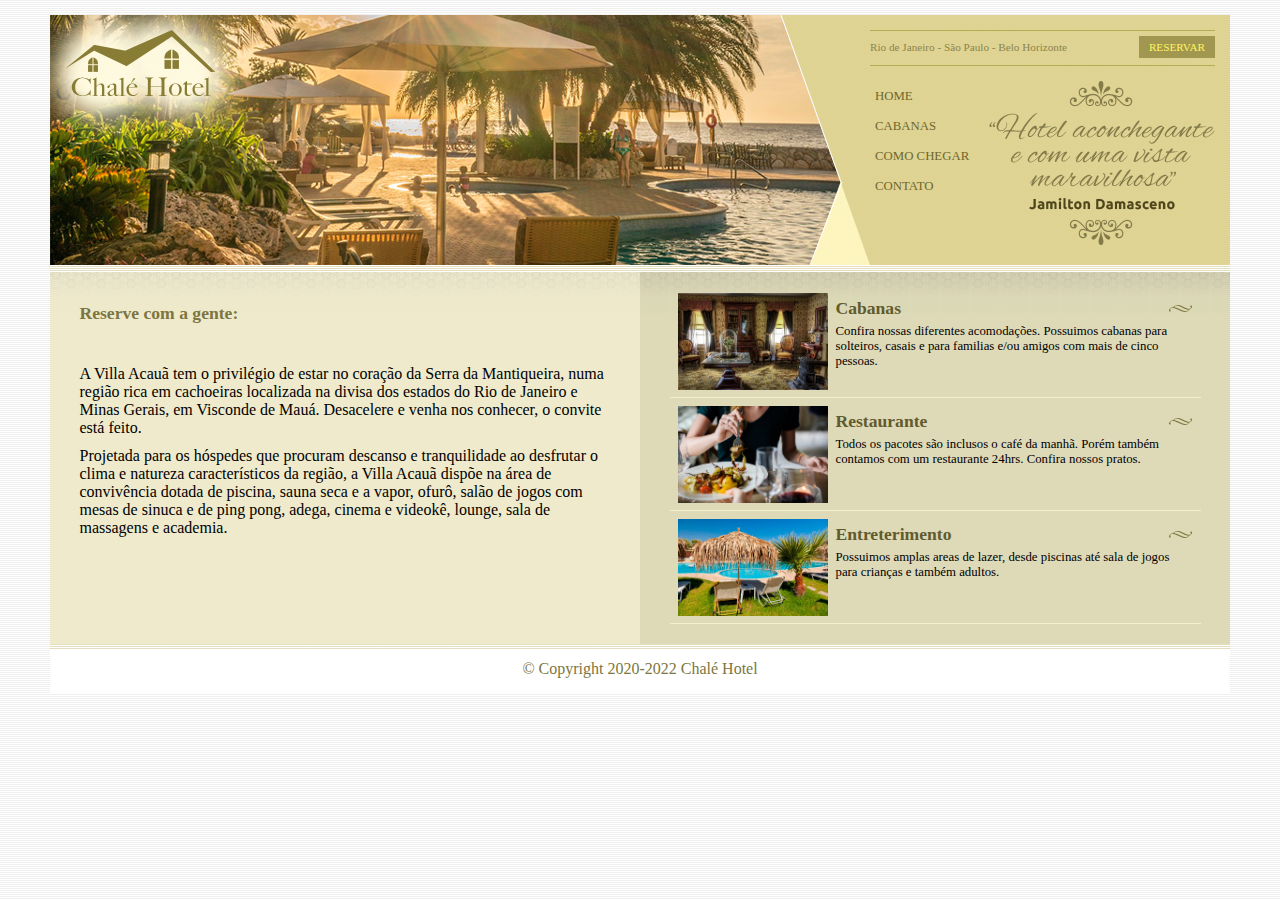
<file: index.html>
<!DOCTYPE html>
<html>
<head>
    <meta charset="utf-8">
    <link rel="stylesheet" type="text/css" href="css/style.css">
    <meta name="description" content="Pousada em chalés com ótimas acomodações, 
                                      incluindo alta gastronomia, piscinas e cachoeiras. 
                                      Quartos individuas, para casal ou para a família toda.">
    
    <title>Chalé Hotel</title>
</head>
<body>
    
 <!-------------------------------------------------------------------------------------------------------------------------------------------------------------->
    
<div id="container"><!--Inicio do container-->
<div id="topo">
<div id="area-logo">
                                      <h1 class="logo"><a href="index.html">Chalé Hotel</a></h1></div><!--Fim do area-logo-->
<div id="area-menu">
<div id="conteudo-menu">
<div id="menu-locais">
                                       <span class="locais">
                                       Rio de Janeiro - São Paulo - Belo Horizonte
                                       </span>
                                       <a  class="reserva" href="">Reservar</a>
<div style="clear:both;"></div>
</div><!--Fim da div menu locais-->
    
 <!-------------------------------------------------------------------------------------------------------------------------------------------------------------->
    
    
<div id="menu">
                                       <ul id="navegacao">
                                       <li><a href="index.html">Home</a></li>
                                       <li><a href="cabanas.html">Cabanas</a></li>
                                       <li><a href="como-chegar.html">Como Chegar</a></li>
                                       <li><a href="contato.html">Contato</a></li>
                                       </ul>
                                       <img class="depoimento" src="imagens/depoimento.png">
</div><!--Fim da div menu-->
</div><!--Fim da div conteudo-menu-->
</div><!--Fim da area-menu-->
</div><!--Fim do topo-->
    
    
<!------------------------------------------------------------------------------------------------------------------------------------->
    
    
<div id="area-principal">
<div class="conteudo">
    
                                        <br>
                                        <h2>Reserve com a gente:</h2>
                                        <br>
                                        <br>
                                        <p> 
                                            A Villa Acauã tem o privilégio de estar no coração da Serra da Mantiqueira,
                                            numa região rica em cachoeiras localizada na divisa dos estados do Rio de 
                                            Janeiro e Minas Gerais, em Visconde de Mauá. Desacelere e venha nos conhecer,
                                            o convite está feito. 
                                        </p>

                                        <p>
                                            Projetada para os hóspedes que procuram descanso e tranquilidade ao desfrutar
                                            o clima e natureza característicos da região, a Villa Acauã dispõe na área de
                                            convivência dotada de piscina, sauna seca e a vapor, ofurô, salão de jogos 
                                            com mesas de sinuca e de ping pong, adega, cinema e videokê, lounge, sala de
                                            massagens e academia.
                                        </p>

   
</div>
</div><!--Fim da area principal-->

 <!-------------------------------------------------------------------------------------------------------------------------------------------------------------->

<div id="area-lateral">
<div class="conteudo">
                                        <ul id="beneficios">
                                        <li><a href="cabanas.html">
                                        <img src="imagens/apartamento.jpg" width="150" alt="Apartamento">
                                        <h3>Cabanas</h3>
                                        <p>
                                            Confira nossas diferentes acomodações. Possuimos cabanas para solteiros, 
                                           casais e para familias e/ou amigos com mais de cinco pessoas.
                                        </p>
                                        </a>
                                        </li>

                                         <li>
                                         <a href="restaurante.html">
                                         <img src="imagens/restaurante.jpg" width="150" alt="Restaurante">
                                         <h3>Restaurante</h3>
                                          <p>
                                              Todos os pacotes são inclusos o café da manhã. Porém também contamos 
                                             com um restaurante 24hrs. Confira nossos pratos.
                                          </p>
                                          </a>
                                          </li>
                                            
                                          <li>
                                          <a href="piscina.html">
                                          <img src="imagens/piscina.jpg" width="150" alt="Piscina">
                                          <h3>Entreterimento</h3>
                                          <p>
                                             Possuimos amplas areas de lazer, desde piscinas até sala de jogos para 
                                             crianças e também adultos.
                                          </p>
                                          </a>
                                          </li>
                                          </ul>
    
    
</div>
</div><!--Fim da area lateral-->

<!-------------------------------------------------------------------------------------------------------------------------------------------------------------->

<div id="rodape">
                                         <span>
                                          &copy; Copyright 2020-2022 Chalé Hotel
                                         </span>
</div>
</div><!--Fim do container-->
</body>
</html>
</file>
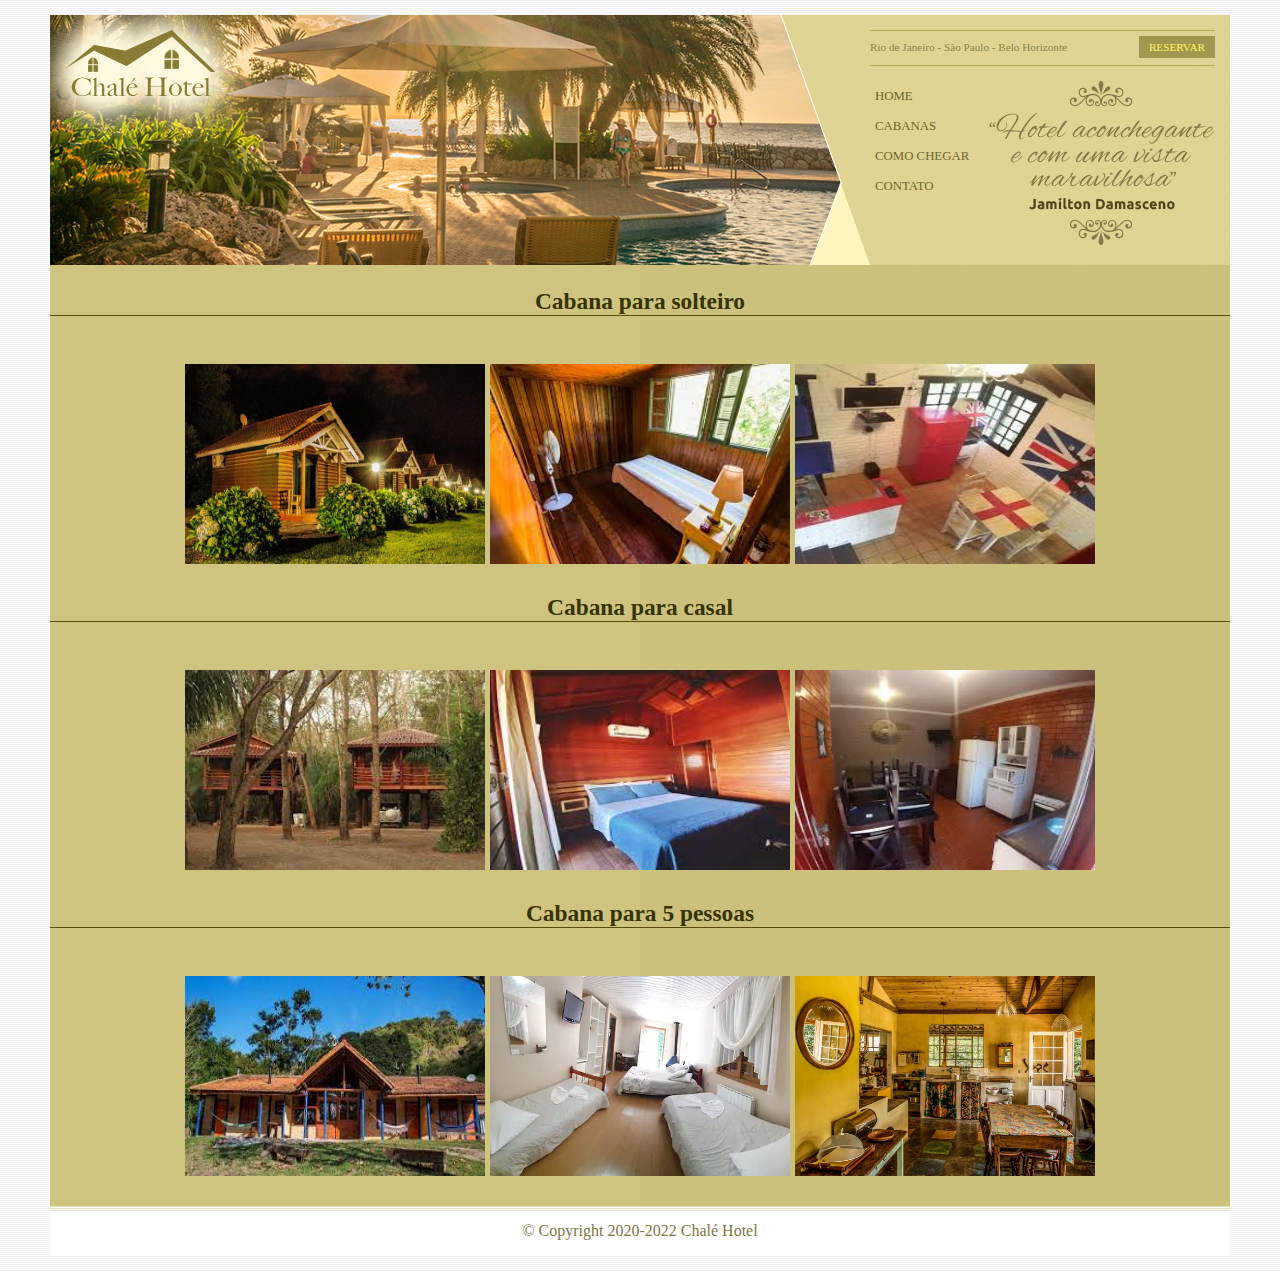
<file: cabanas.html>
<!DOCTYPE html>
<html>
<head>
    <meta charset="utf-8">
    <link rel="stylesheet" type="text/css" href="css/style.css">
    <meta name="description" content="Pousada em chalés com ótimas acomodações, 
                                      incluindo alta gastronomia, piscinas e cachoeiras. 
                                      Quartos individuas, para casal ou para a família toda.">
    
    <title>Cabanas</title>
</head>
<body>
<div id="container"><!--Inicio do container-->
<div id="topo">
<div id="area-logo">
                <h1 class="logo">
                <a href="index.html">Chalé Hotel</a>
                </h1>
</div><!--Fim do area-logo-->
    
    
    
<div id="area-menu">
<div id="conteudo-menu">
<div id="menu-locais">
                <span class="locais">
                Rio de Janeiro - São Paulo - Belo Horizonte
                </span>
                <a  class="reserva" href="">Reservar</a>
<div style="clear:both;"></div>
</div><!--Fim da div menu locais-->
    
    
    
<div id="menu">
                <ul id="navegacao">
                    <li><a href="index.html">Home</a></li>
                    <li><a href="cabanas.html">Cabanas</a></li>
                    <li><a href="como-chegar.html">Como Chegar</a></li>
                    <li><a href="contato.html">Contato</a></li>
                </ul>
                <img class="depoimento" src="imagens/depoimento.png">
</div><!--Fim da div menu-->
</div><!--Fim da div conteudo-menu-->
</div><!--Fim da area-menu-->
</div><!--Fim do topo-->
    
    
<!------------------------------------------------------------------------------------------------------------------------------------->

    
<div id="container-apartamentos">
<div class="conteudo-apartamentos">
                <br>
                <h3>Cabana para solteiro</h3>
                <br>
<div class="alinhar-imagens"><!--Inicio da div imagens-->
                <img src="imagens/cabana-solteiro1.jpg" width="300" height="200" alt="">
                <img src="imagens/cabana-solteiro2.jpg" width="300" height="200" alt="">
                <img src="imagens/cabana-solteiro3.jpg" width="300" height="200" alt="">
</div><!--Fim da div imagens-->
    
    
                <h3>Cabana para casal</h3>
                <br>
<div class="alinhar-imagens"><!--Inicio da div imagens-->
                <img src="imagens/cabana-casal1.jpg" width="300" height="200" alt="">
                <img src="imagens/cabana-casal2.jpg" width="300" height="200" alt="">
                <img src="imagens/cabana-casal3.jpg" width="300" height="200" alt="">
</div><!--Fim da div imagens-->

                <h3>Cabana para 5 pessoas</h3>
                <br>
<div class="alinhar-imagens"><!--Inicio da div imagens-->
                <img src="imagens/cabana-familia2.jpg" width="300" height="200" alt="">
                <img src="imagens/cabana-familia1.webp" width="300" height="200" alt="">
                <img src="imagens/cabana-familia3.webp" width="300" height="200" alt="">
</div><!--Fim da div imagens-->

</div><!--Fim da div conteudo apartamentos-->

</div><!--Fim da div container apartamentos-->


<!------------------------------------------------------------------------------------------------------------------------------------->


<div id="rodape">
                <span>
                &copy; Copyright 2020-2022 Chalé Hotel
                </span>
</div>



</div><!--Fim do container-->
</body>
</html>

<!--
    Desenvolvido por Ester-Souza
    github.com/Ester-Souza
    instagram.com/estersouza99 
-->
</file>
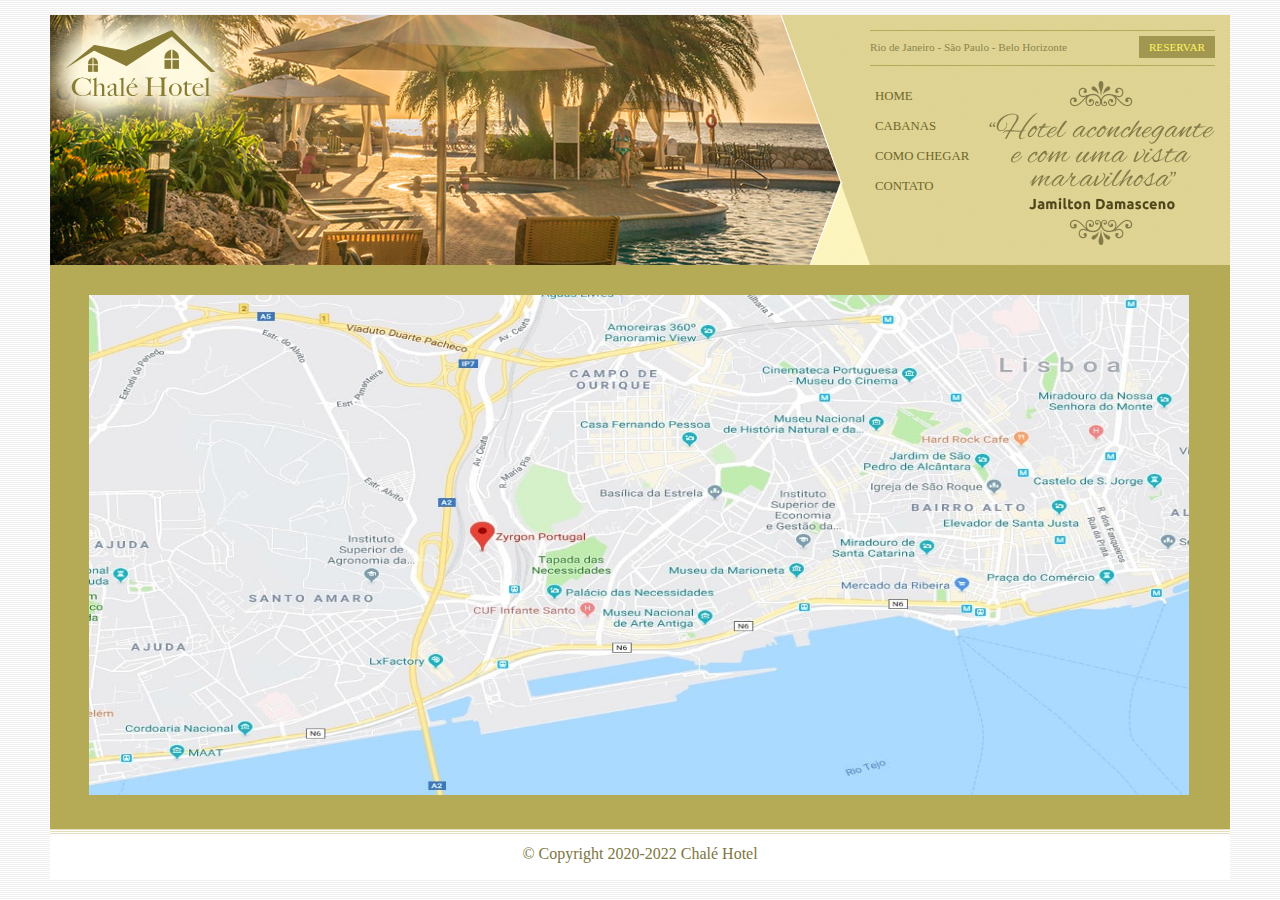
<file: como-chegar.html>
<!DOCTYPE html>
<html>
<head>
    <meta charset="utf-8">
    <link rel="stylesheet" type="text/css" href="css/style.css">
    <meta name="description" content="Pousada em chalés com ótimas acomodações, 
                                      incluindo alta gastronomia, piscinas e 
                                      cachoeiras. Quartos individuas, para casal 
                                      ou para a família toda.">
    
    <title>Como Chegar</title>
</head>
<body>
    
<!---------------------------------------------------------------------------------------------------------------------------------------------------------->
    
    
<div id="container"><!--Inicio do container-->
    
<div id="topo">
<div id="area-logo">
                        <h1 class="logo"><a href="index.html">Chalé Hotel</a></h1></div><!--Fim do area-logo-->
<div id="area-menu">
<div id="conteudo-menu">
<div id="menu-locais">
    
                        <span class="locais">
                        Rio de Janeiro - São Paulo - Belo Horizonte
                        </span>
                        <a  class="reserva" href="">Reservar</a>
    
<div style="clear:both;"></div>
</div><!--Fim da div menu locais-->
    
    
<!---------------------------------------------------------------------------------------------------------------------------------------------------------->
    
    
<div id="menu">
    
                        <ul id="navegacao">
                        <li><a href="index.html">Home</a></li>
                        <li><a href="cabanas.html">Cabanas</a></li>
                        <li><a href="como-chegar.html">Como Chegar</a></li>
                        <li><a href="contato.html">Contato</a></li>
                        </ul>
                        <img class="depoimento" src="imagens/depoimento.png">
    
    
</div><!--Fim da div menu-->
</div><!--Fim da div conteudo-menu-->
</div><!--Fim da area-menu-->
</div><!--Fim do topo-->
    
    
<!------------------------------------------------------------------------------------------------------------------------------------->
    
    
<div id="container-maps">
<div class="alinhar-maps">
    
                        <img src="imagens/goolge-maps.jpg" width="1100" height="500" alt="">
    
</div><!--Fim do alinhar-maps-->
</div><!--Fim do container-maps-->
    
    
 <!------------------------------------------------------------------------------------------------------------------------------------->
    
    
<div id="rodape">
                       <span>
                        &copy; Copyright 2020-2022 Chalé Hotel
                        </span>
    
</div><!--Fim do rodapé-->
</div><!--Fim do container-->
</body>
</html>

<!--
    Desenvolvido por Ester-Souza
    github.com/Ester-Souza
    instagram.com/estersouza99 
-->
</file>
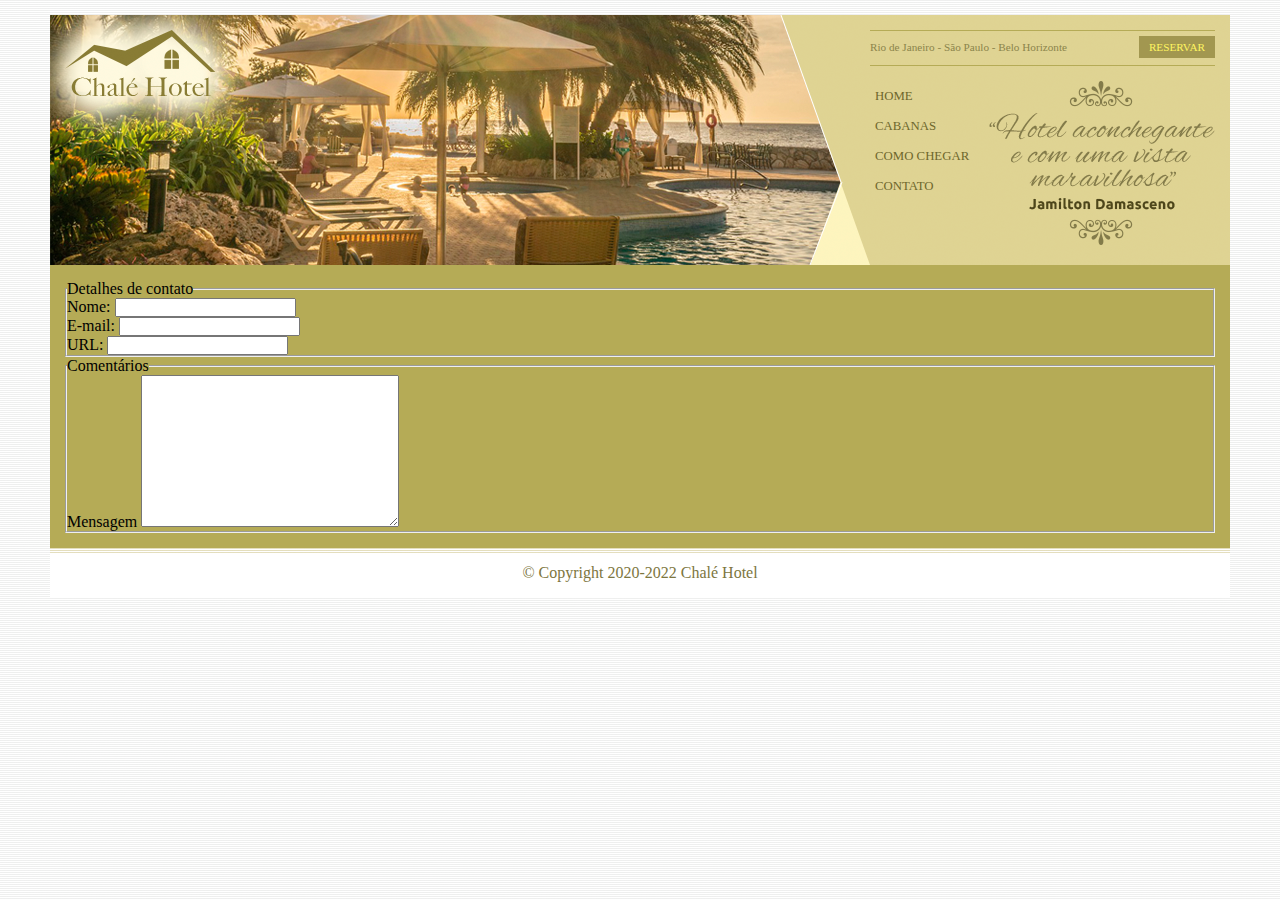
<file: contato.html>
<!DOCTYPE html>
<html>
<head>
    <meta charset="utf-8">
    <link rel="stylesheet" type="text/css" href="css/style.css">
    <meta name="description" content="Pousada em chalés com ótimas acomodações, incluindo alta gastronomia, piscinas e cachoeiras. Quartos individuas, para casal ou para a família toda.">
    <title>Contato</title>
</head>
<body>
<div id="container"><!--Inicio do container-->
<div id="topo">
<div id="area-logo">
<h1 class="logo"><a href="index.html">Chalé Hotel</a></h1></div><!--Fim do area-logo-->
<div id="area-menu">
<div id="conteudo-menu">
    <div id="menu-locais">
        <span class="locais">
            Rio de Janeiro - São Paulo - Belo Horizonte
        </span>
        <a  class="reserva" href="">Reservar</a>
        <div style="clear:both;"></div>
    </div><!--Fim da div menu locais-->
<div id="menu">
<ul id="navegacao">
<li><a href="index.html">Home</a></li>
<li><a href="cabanas.html">Cabanas</a></li>
<li><a href="como-chegar.html">Como Chegar</a></li>
<li><a href="contato.html">Contato</a></li>
</ul>
<img class="depoimento" src="imagens/depoimento.png">
</div><!--Fim da div menu-->
</div><!--Fim da div conteudo-menu-->
</div><!--Fim da area-menu-->
</div><!--Fim do topo-->
<!------------------------------------------------------------------------------------------------------------------------------------->

<div id="container-formulario-contato">

    <form>
    <fieldset>
    <legend>Detalhes de contato</legend>
    <div>
        <label for="nome">Nome:</label>
        <input type="text" name="nome" id="nome">
    </div>
    <div>
        <label for="email">E-mail:</label>
        <input type="text" name="nome" id="email">
        <div>
            <label for="url">URL:</label>
            <input type="text" name="nome" id="url">
        </div>
    </div>
    </fieldset> <!--Utilizado para agrupar dados semelhantes como: Nome/ Sobrenome/ Idade-->
    
    <fieldset>
        <legend>
            Comentários
        </legend>
    
        <div>
            <label for="">Mensagem</label>
            <textarea name="mensagem" id="mensagem" cols="30" rows="10"></textarea>
        </div>
    
    </fieldset>

</form>
    
</div>


























<!--
<div id="area-lateral">
    <div class="conteudo">
    <ul id="beneficios">
        <li><a href="cabanas.html">
            <img src="imagens/apartamento.jpg" width="150" alt="Apartamento">
        <h3>Cabanas</h3>
        <p>Proin cursus sagittis est et condimentum. Integer id elementum felis. Nam ullamcorper</p>
        </a></li>

        <li><a href="restaurante.html">
            <img src="imagens/restaurante.jpg" width="150" alt="Restaurante">
        <h3>Restaurante</h3>
        <p>Proin cursus sagittis est et condimentum. Integer id elementum felis. Nam ullamcorper</p>
        </a></li>
        <li><a href="piscina.html">
            <img src="imagens/piscina.jpg" width="150" alt="Piscina">
        <h3>Piscina</h3>
        <p>Proin cursus sagittis est et condimentum. Integer id elementum felis. Nam ullamcorper</p>
        </a></li>
    </ul>
    
    
    
    </div></div> Fim da area lateral
-->


<div id="rodape">
    <span>
        &copy; Copyright 2020-2022 Chalé Hotel
    </span>
</div>



</div><!--Fim do container-->
</body>
</html>
</file>
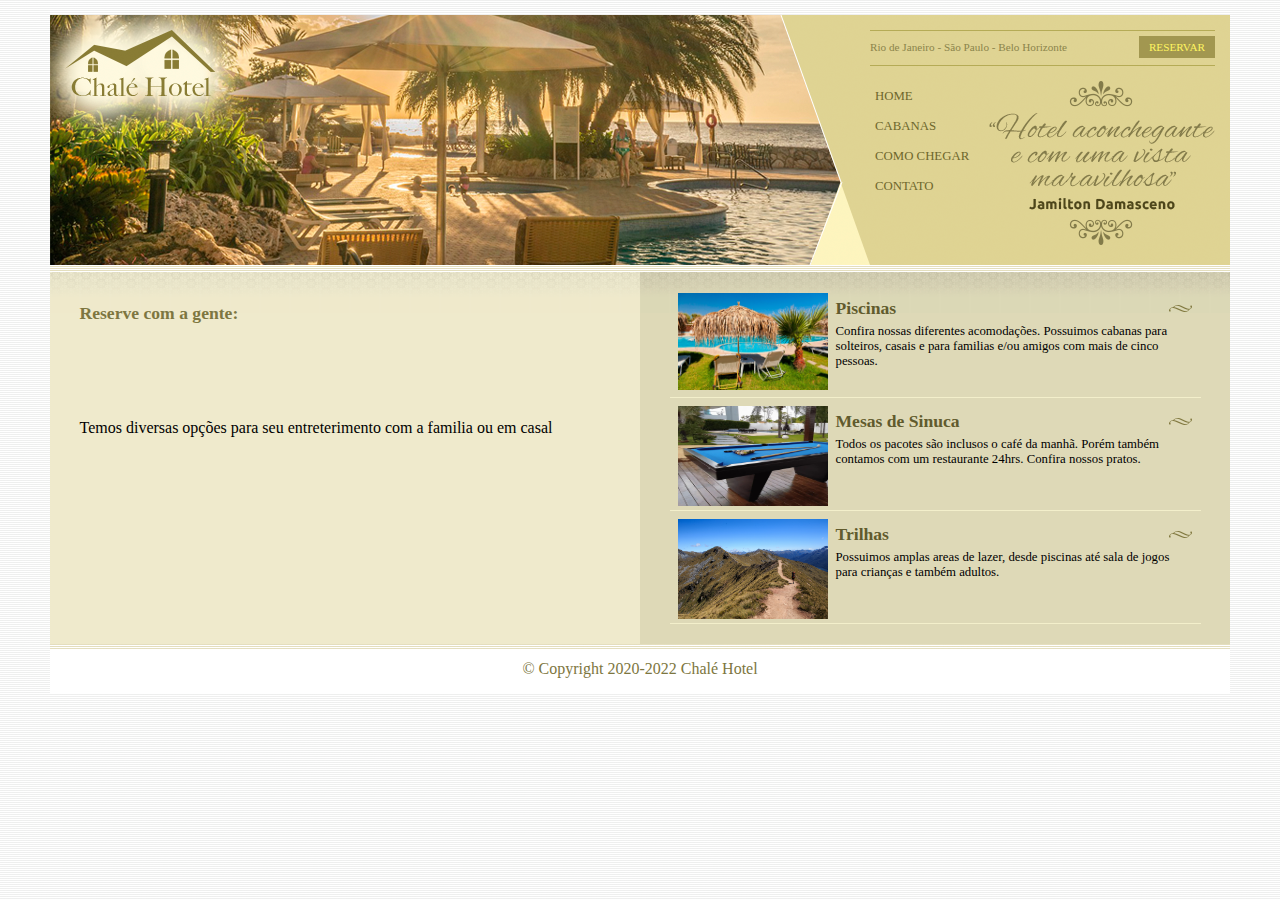
<file: piscina.html>
<!DOCTYPE html>
<html>
<head>
    <meta charset="utf-8">
    <link rel="stylesheet" type="text/css" href="css/style.css">
    <meta name="description" content="Pousada em chalés com ótimas acomodações, incluindo alta gastronomia, piscinas e cachoeiras. Quartos individuas, para casal ou para a família toda.">
    <title>Entreterimento</title>
</head>
<body>
<div id="container"><!--Inicio do container-->
<div id="topo">
<div id="area-logo">
<h1 class="logo"><a href="index.html">Chalé Hotel</a></h1></div><!--Fim do area-logo-->
<div id="area-menu">
<div id="conteudo-menu">
    <div id="menu-locais">
        <span class="locais">
            Rio de Janeiro - São Paulo - Belo Horizonte
        </span>
        <a  class="reserva" href="">Reservar</a>
        <div style="clear:both;"></div>
    </div><!--Fim da div menu locais-->
<div id="menu">
<ul id="navegacao">
<li><a href="index.html">Home</a></li>
<li><a href="cabanas.html">Cabanas</a></li>
<li><a href="como-chegar.html">Como Chegar</a></li>
<li><a href="contato.html">Contato</a></li>
</ul>
<img class="depoimento" src="imagens/depoimento.png">
</div><!--Fim da div menu-->
</div><!--Fim da div conteudo-menu-->
</div><!--Fim da area-menu-->
</div><!--Fim do topo-->
<!------------------------------------------------------------------------------------------------------------------------------------->
<div id="area-principal">
<div class="conteudo">
    <br>
    <h2>Reserve com a gente:</h2>
    <br>
    <br>
    <br>
    <br>
    <br>
   <p>Temos diversas opções para seu entreterimento com a familia ou em casal</p>
   
</div>

</div><!--Fim da area principal-->



<div id="area-lateral">
    <div class="conteudo">
    <ul id="beneficios">
        <li><a href="">
            <img src="imagens/piscina.jpg" width="150" alt="Apartamento">
        <h3>Piscinas</h3>
        <p>Confira nossas diferentes acomodações. Possuimos cabanas para solteiros, casais e para familias e/ou amigos com mais de cinco pessoas.</p>
        </a></li>

        <li><a href="">
            <img src="imagens/mesa-de-sinuca.jpg" width="150" height="100" alt="Restaurante">
        <h3>Mesas de Sinuca</h3>
        <p>Todos os pacotes são inclusos o café da manhã. Porém também contamos com um restaurante 24hrs. Confira nossos pratos.</p>
        </a></li>
        <li><a href="">
            <img src="imagens/trilhas.jpg" width="150" alt="Piscina">
        <h3>Trilhas</h3>
        <p>Possuimos amplas areas de lazer, desde piscinas até sala de jogos para crianças e também adultos.</p>
        </a></li>
    </ul>
    
    
    
    </div></div><!--Fim da area lateral-->



<div id="rodape">
    <span>
        &copy; Copyright 2020-2022 Chalé Hotel
    </span>
</div>



</div><!--Fim do container-->
</body>
</html>
</file>
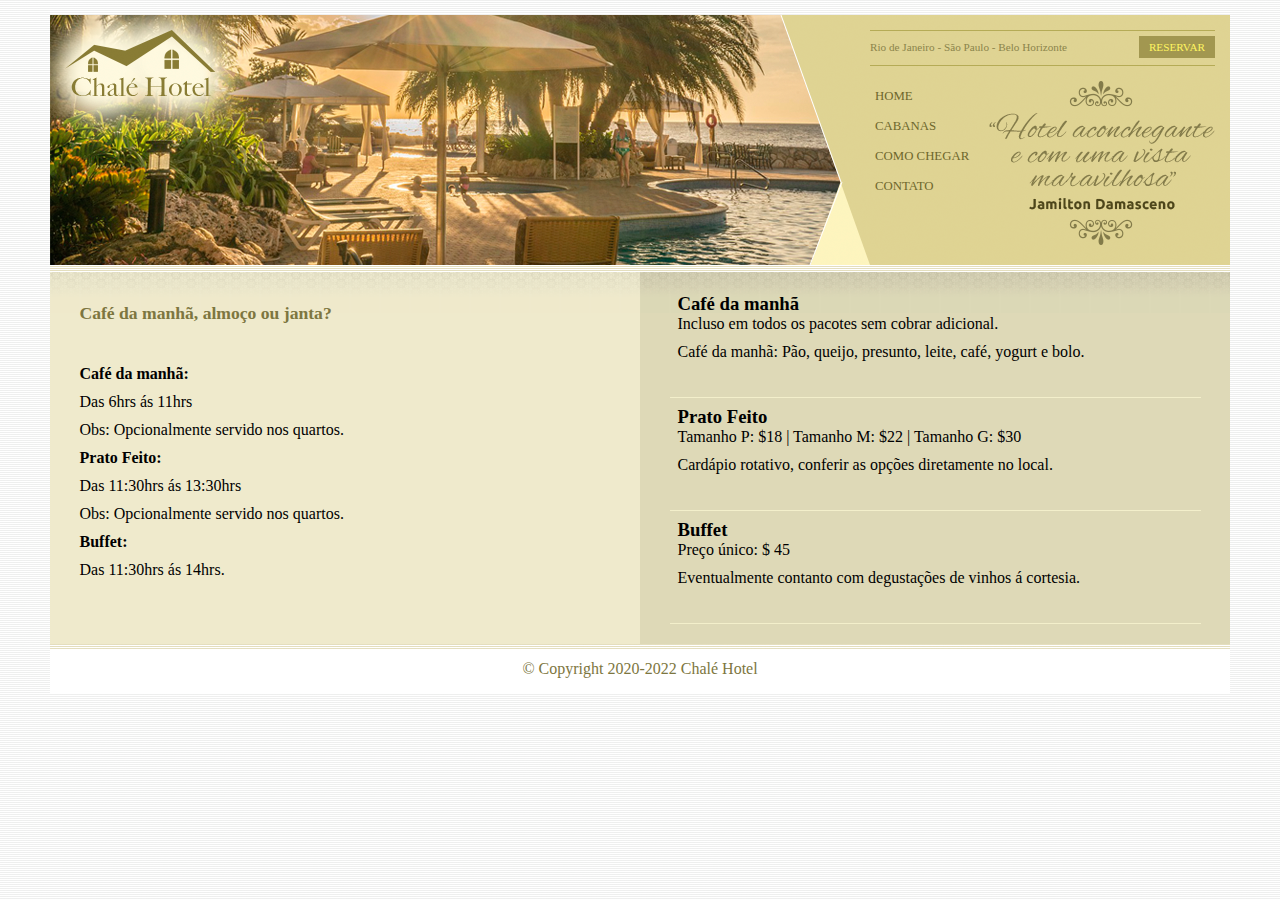
<file: restaurante.html>
<!DOCTYPE html>
<html>
<head>
    <meta charset="utf-8">
    <link rel="stylesheet" type="text/css" href="css/style.css">
    <meta name="description" content="Pousada em chalés com ótimas acomodações, incluindo alta gastronomia, piscinas e cachoeiras. Quartos individuas, para casal ou para a família toda.">
    <title>Chalé Hotel</title>
</head>
<body>
<div id="container"><!--Inicio do container-->
<div id="topo">
<div id="area-logo">
<h1 class="logo"><a href="index.html">Chalé Hotel</a></h1></div><!--Fim do area-logo-->
<div id="area-menu">
<div id="conteudo-menu">
    <div id="menu-locais">
        <span class="locais">
            Rio de Janeiro - São Paulo - Belo Horizonte
        </span>
        <a  class="reserva" href="">Reservar</a>
        <div style="clear:both;"></div>
    </div><!--Fim da div menu locais-->
<div id="menu">
<ul id="navegacao">
<li><a href="index.html">Home</a></li>
<li><a href="cabanas.html">Cabanas</a></li>
<li><a href="como-chegar.html">Como Chegar</a></li>
<li><a href="contato.html">Contato</a></li>
</ul>
<img class="depoimento" src="imagens/depoimento.png">
</div><!--Fim da div menu-->
</div><!--Fim da div conteudo-menu-->
</div><!--Fim da area-menu-->
</div><!--Fim do topo-->
<!------------------------------------------------------------------------------------------------------------------------------------->
<div id="area-principal">
<div class="conteudo">
    <br>
    <h2>Café da manhã, almoço ou janta?</h2>
    <br><br>
    <p> <strong>Café da manhã:</strong></p>
    <p>Das 6hrs ás 11hrs</p>
    <p>Obs: Opcionalmente servido nos quartos.</p>
    
    <p> <strong>Prato Feito:</strong>
        <p>Das 11:30hrs ás 13:30hrs</p>
        <p>Obs: Opcionalmente servido nos quartos.</p>
    
    <p><strong>Buffet:</strong></p>
        <p>Das 11:30hrs ás 14hrs.</p>
   
</div>

</div><!--Fim da area principal-->



<div id="area-lateral">
    <div class="conteudo">
    <ul id="beneficios">
        <li>
            
        <h3>Café da manhã</h3>
        <p>Incluso em todos os pacotes sem cobrar adicional.
        <p>Café da manhã: Pão, queijo, presunto, leite,
           café, yogurt e bolo.</p>
        </p>
        </li>

        <li>
            
        <h3>Prato Feito</h3>
        <p>Tamanho P: $18    |    Tamanho M: $22    |    Tamanho G: $30</p>
        <p>Cardápio rotativo, conferir as opções diretamente no local.</p></li>
        <li>
            
        <h3>Buffet</h3>
        <p>Preço único: $ 45</p>
        <p>Eventualmente contanto com degustações de vinhos á cortesia.</p>
        </li>
    </ul>
    
    
    
    </div></div><!--Fim da area lateral-->



<div id="rodape">
    <span>
        &copy; Copyright 2020-2022 Chalé Hotel
    </span>
</div>



</div><!--Fim do container-->
</body>
</html>
</file>
<file: css/style.css>
*{
    margin: 0;
    padding: 0;
}

body {
    font-family: 'Times New Roman', Times, serif;
    background: #fff url(../imagens/bg.png)  ;
    margin: 15px;
}


#container {
    background: #ede9cc url(../imagens/bg-container.png) top center repeat-y ;
    margin: 0 auto;
    max-width: 1180px;
    min-width: 740px;
}

#topo {
   background: #dbcd87;
   height: 15.4em;
   min-height: 250px;
   position: relative;
}

#area-logo {
    width: 100%;
    height: 250px;
    position: absolute;
    top: 0;
    left: 0;
    background: url(../imagens/topo-imagem-principal.png) no-repeat;
    z-index: 1;
}

#area-menu {
    width: 450px;
    height: 250px;
    position: absolute;
    top: 0;
    right: 0;
    background: url(../imagens/topo-imagem-lateral.png) no-repeat;
    z-index:2;
}

.logo a {
    position: absolute;
    top: 15px;
    left: 15px ;
    background: url(../imagens/logo.png) no-repeat;
    width: 151px;
    height: 66px;
    z-index: 3;
    text-indent: -9000px;
}

#conteudo-menu {
    margin-left: 90px;
    margin-right: 15px;
    padding-top: 15px;
}

#menu-locais {
    border-bottom: 1px solid #b5ab56;
    border-top:  1px solid #b5ab56;
    padding-top: 5px;
    padding-bottom: 5px;
    font-size: 0.7em;
    color: #8b844b;
}

#menu-locais .locais {
    float: left;
    line-height: 2.1em;
}

a.reserva {
    text-transform: uppercase;
    background: #a29750;
    color: #fff560;
    padding: 5px 10px;
    float: right;
}

a {
    text-decoration: none;
}

#menu {
    margin-top: 15px;
}

.depoimento {
    width: 226px;
    height: 164px;
    float: right;
}

ul {

    list-style: none;
}

ul#navegacao {
   float: left;
}

ul#navegacao a {
   text-transform: uppercase;
   font-size: 0.8em;
   padding: 5px;
   color: #6e672c;
   line-height:30px ;
}


ul#navegacao a:hover {
    background: #fdf6be;
}


#area-principal {
    background: url(../imagens/bg-area-principal.png)top left repeat-x;
    float: left;
    width: 50%;
    padding:15px 0px; 
}

#area-lateral {
    background: url(../imagens/bg-area-lateral.png)top left repeat-x;
    float: right;
    width: 50%;
    padding: 20px 0px;
}
.conteudo {
    margin: 0 auto;
    width: 90%;
    
}
#rodape {
    clear: both;
    padding: 16px;
    background: #fff url(../imagens/bg-rodape.png) repeat-x top;
    color: #7d7640;
    text-align: center;
}

h2 {
    color: #7d7640;
    font-size: 1.1em;
    padding: 5px 0px;
}
p {
    font-size: 1em;
    margin-bottom: 10px;
}

#beneficios li {
    padding: 8px;
    border-bottom: 1px solid #f3efcb;
    height: 6em;
}

#beneficios li a img {
    float: left;
    margin-right: 8px;
}

#beneficios li a p {
    color: #000;
    font-size: 0.8em;
}
#beneficios li a h3 {
    font-size: 1.1em;
    color: #615b2d;
    padding: 5px 0px;
    background: url(../imagens/ornamento.png) no-repeat right;
}
#beneficios li:hover{
    background: #f6f3d6;
    cursor: pointer;
}



/* ------------------------------------------------------------------------------------------------------------------------------------ */


#container-apartamentos {
    font-family: 'Times New Roman', Times, serif;
    background: #c7bb6ed0;
    max-width: 1180px;
    min-width: 740px;
}

.conteudo-apartamentos {
    font-family: 'Times New Roman', Times, serif;
    color: #383304;
    font-size: 20px;
    text-align: center;
}
.conteudo-apartamentos h3 {
    border-bottom: 1px solid rgb(88, 76, 8);
}

.alinhar-imagens {
    position: relative;
    padding: 25px;
    top: 0px;
    left: 0px; 
    
}

/*----------------------------------------------------------------------------------------------*/
#container-maps {
 background-color:#b5ab56;
}

.alinhar-maps {
   position: relative;
   padding: 30px;
   top: 0px;
   left: 9px;
}


#container-formulario-contato{
    padding: 15px;
    background-color:#b5ab56;
}
</file>
